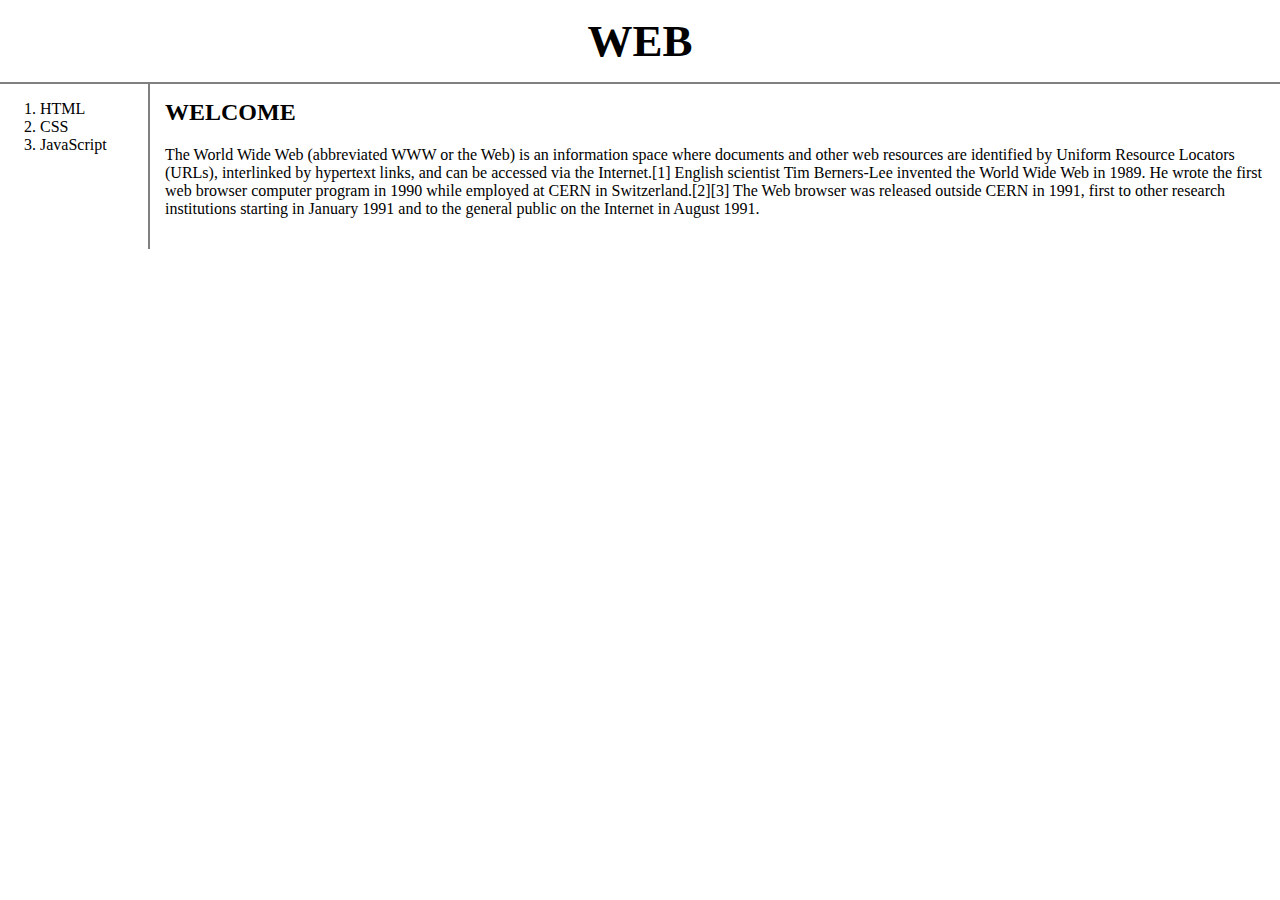
<file: index.html>
<!doctype html>
<html>
  <head>
    <title>WEB1-welcome</title>
    <meta charset="utf-8">
    <link rel="stylesheet" href="style.css">
  </head>
  <body>
    <h1><a href="index.html">WEB</a></h1>
    <div id="grid">
      <div id="navigator">
        <ol>
          <li><a href="1.html">HTML</a></li>
          <li><a href="2.html">CSS</a></li>
          <li><a href="3.html">JavaScript</a></li>
        </ol>
      </div>
      <div id="article">
        <h2>WELCOME</h2>
        <p>The World Wide Web (abbreviated WWW or the Web) is an information space where documents and other web resources are identified by Uniform Resource Locators (URLs), interlinked by hypertext links, and can be accessed via the Internet.[1] English scientist Tim Berners-Lee invented the World Wide Web in 1989. He wrote the first web browser computer program in 1990 while employed at CERN in Switzerland.[2][3] The Web browser was released outside CERN in 1991, first to other research institutions starting in January 1991 and to the general public on the Internet in August 1991.</p>
      </div>
    </div>
  </body>
</html>
</file>
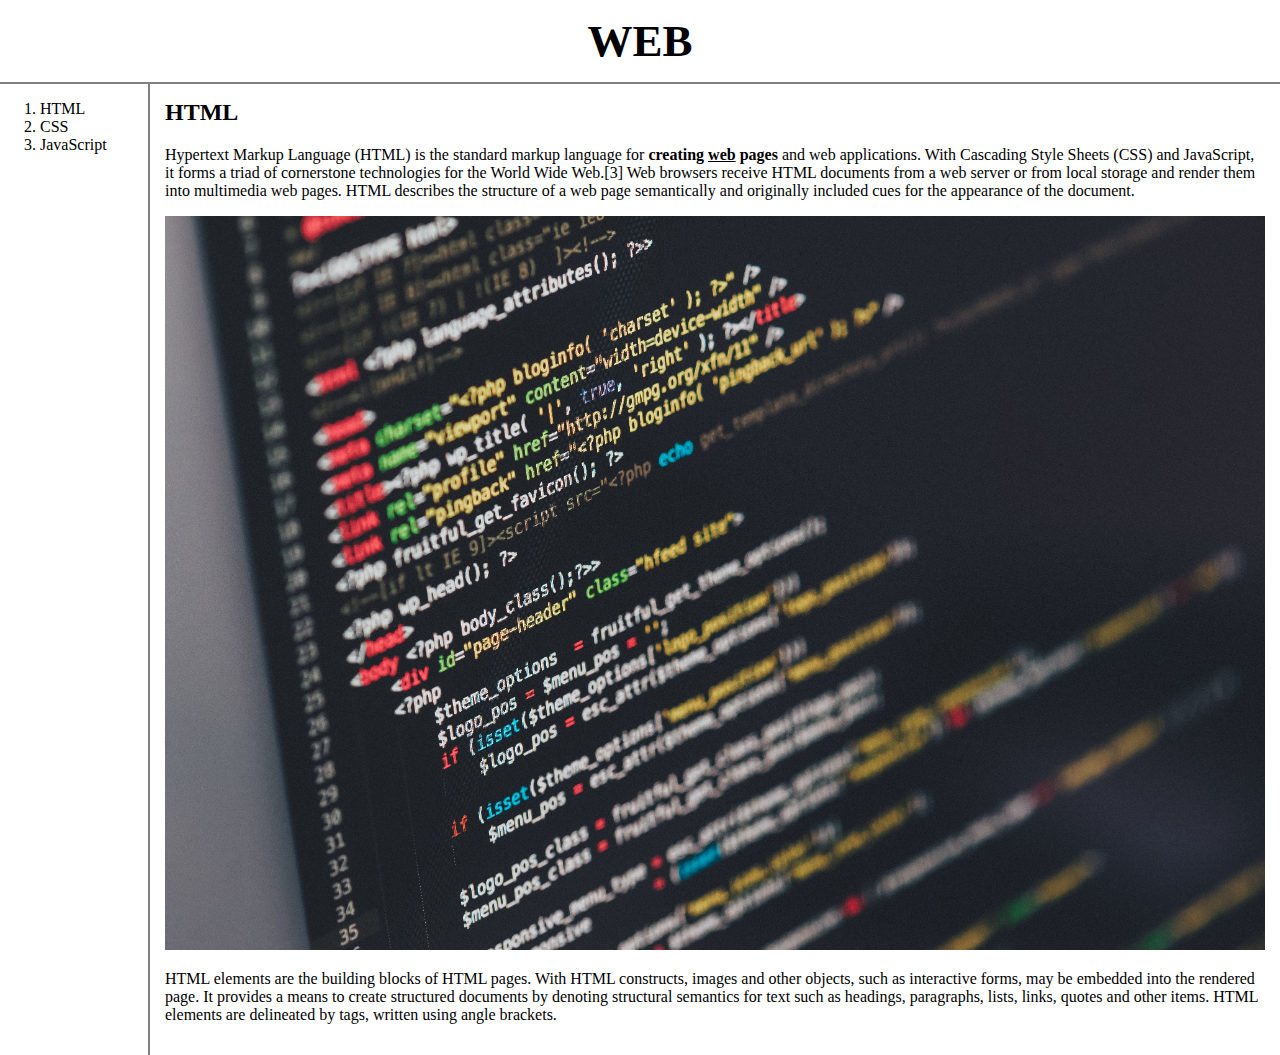
<file: 1.html>
<!doctype html>
<html>
  <head>
    <title>WEB1-HTML</title>
    <meta charset="utf-8">
    <link rel="stylesheet" href="style.css">
  </head>
  <body>
    <h1><a href="index.html">WEB</a></h1>
    <div id="grid">
      <div id="navigator">
        <ol>
          <li><a href="1.html">HTML</a></li>
          <li><a href="2.html">CSS</a></li>
          <li><a href="3.html">JavaScript</a></li>
        </ol>
      </div>
      <div id="article">
        <h2>HTML</h2>
        <p><a href="https://www.w3.org/TR/html5/" target="_blank">Hypertext Markup Language (HTML)</a> is the standard markup language for <strong>creating <u>web</u> pages</strong> and web applications. With Cascading Style Sheets (CSS) and JavaScript, it forms a triad of cornerstone technologies for the World Wide Web.[3] Web browsers receive HTML documents from a web server or from local storage and render them into multimedia web pages. HTML describes the structure of a web page semantically and originally included cues for the appearance of the document.</p>
        <img src="coding.jpg" width="100%">
        <p>HTML elements are the building blocks of HTML pages. With HTML constructs, images and other objects, such as interactive forms, may be embedded into the rendered page. It provides a means to create structured documents by denoting structural semantics for text such as headings, paragraphs, lists, links, quotes and other items. HTML elements are delineated by tags, written using angle brackets.</p>
      </div>
    </div>
  </body>
</html>
</file>
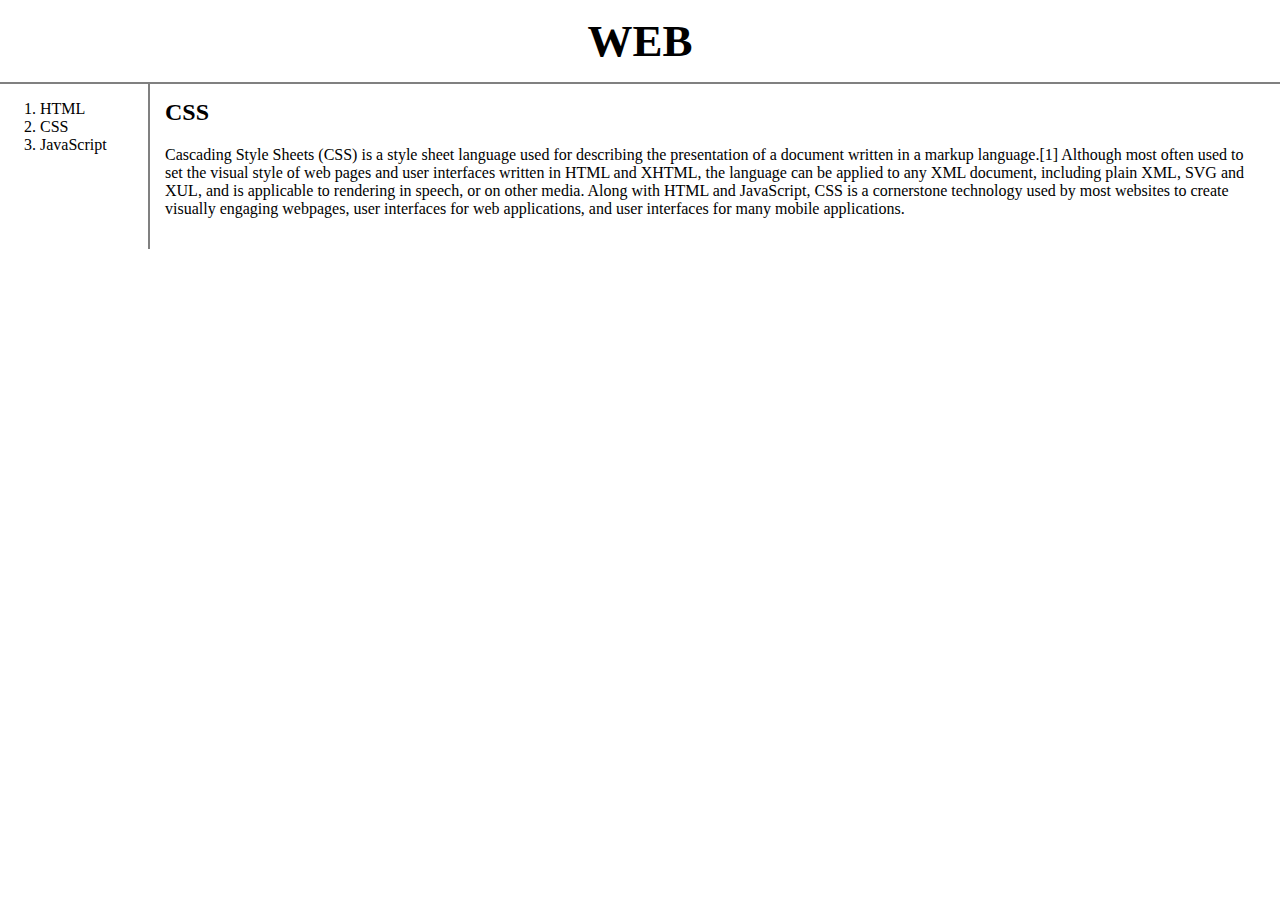
<file: 2.html>
<!doctype html>
<html>
  <head>
    <title>WEB1-CSS</title>
    <meta charset="utf-8">
    <link rel="stylesheet" href="style.css">
  </head>
  <body>
    <h1><a href="index.html">WEB</a></h1>
    <div id="grid">
      <div id="navigator">
        <ol>
          <li><a href="1.html">HTML</a></li>
          <li><a href="2.html">CSS</a></li>
          <li><a href="3.html">JavaScript</a></li>
        </ol>
      </div>
      <div id="article">
        <h2>CSS</h2>
        <p>Cascading Style Sheets (CSS) is a style sheet language used for describing the presentation of a document written in a markup language.[1] Although most often used to set the visual style of web pages and user interfaces written in HTML and XHTML, the language can be applied to any XML document, including plain XML, SVG and XUL, and is applicable to rendering in speech, or on other media. Along with HTML and JavaScript, CSS is a cornerstone technology used by most websites to create visually engaging webpages, user interfaces for web applications, and user interfaces for many mobile applications.</p>
      </div>
    </div>
  </body>
</html>
</file>
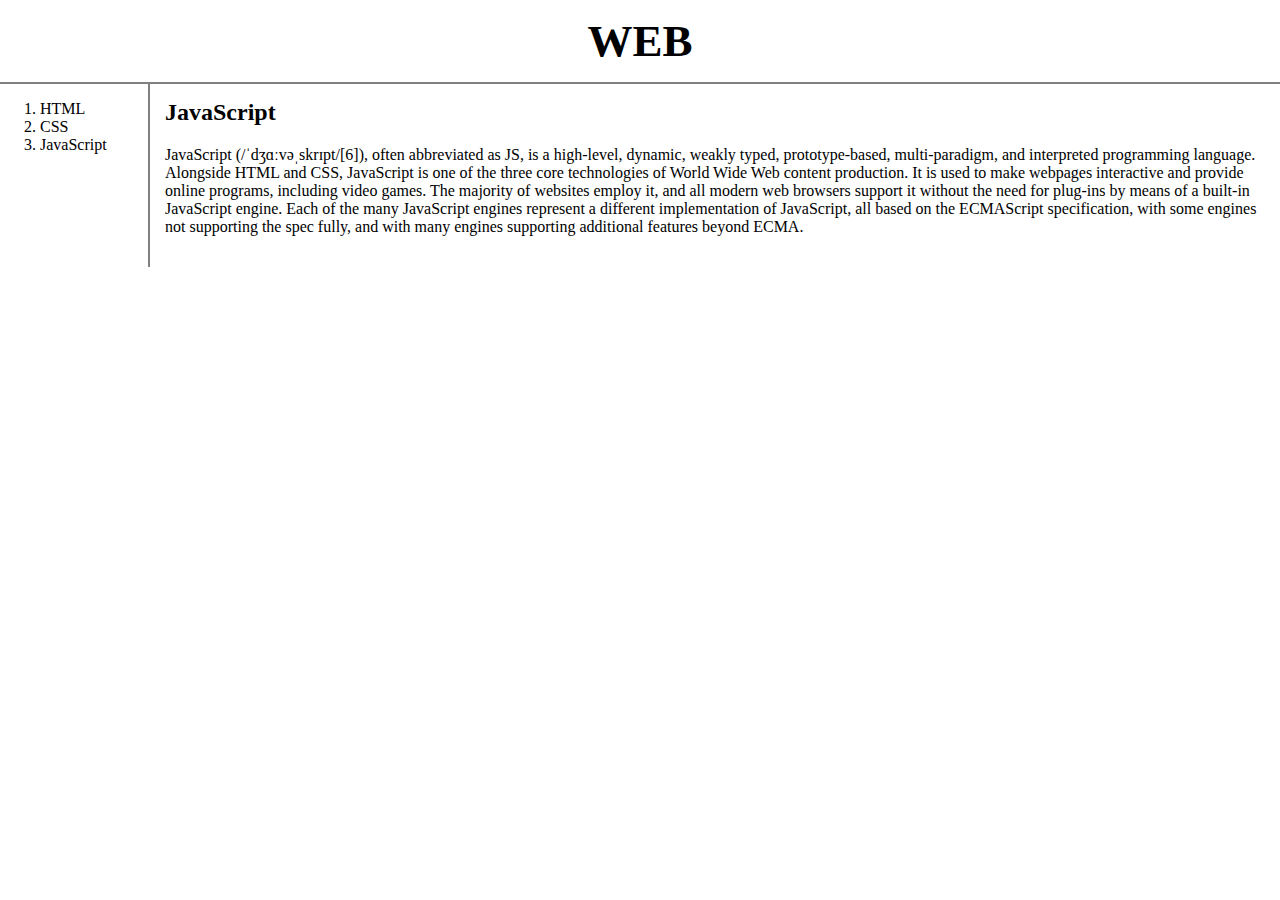
<file: 3.html>
<!doctype html>
<html>
  <head>
    <title>WEB1-JavaScript</title>
    <meta charset="utf-8">
    <link rel="stylesheet" href="style.css">
  </head>
  <body>
    <h1><a href="index.html">WEB</a></h1>
    <div id="grid">
      <div id="navigator">
        <ol>
          <li><a href="1.html">HTML</a></li>
          <li><a href="2.html">CSS</a></li>
          <li><a href="3.html">JavaScript</a></li>
        </ol>
      </div>
      <div id="article">
        <h2>JavaScript</h2>
        <p>JavaScript (/ˈdʒɑːvəˌskrɪpt/[6]), often abbreviated as JS, is a high-level, dynamic, weakly typed, prototype-based, multi-paradigm, and interpreted programming language. Alongside HTML and CSS, JavaScript is one of the three core technologies of World Wide Web content production. It is used to make webpages interactive and provide online programs, including video games. The majority of websites employ it, and all modern web browsers support it without the need for plug-ins by means of a built-in JavaScript engine. Each of the many JavaScript engines represent a different implementation of JavaScript, all based on the ECMAScript specification, with some engines not supporting the spec fully, and with many engines supporting additional features beyond ECMA.</p>
      </div>
    </div>
  </body>
</html>
</file>
<file: style.css>
body {
  margin:0;
}
a {
  text-decoration: none;
  color: black;
}
h1 {
  font-size: 45px;
  text-align: center;
  border-bottom: gray 2px solid;
  margin:0;
  padding:15px;
}
#grid {
  display:grid;
  grid-template-columns: 150px 1fr;
}
#grid #navigator {
  border-right: gray 2px solid;
}
#grid #article {
  padding: 15px;
}
#article h2 {
  margin-top:0;
}
</file>
